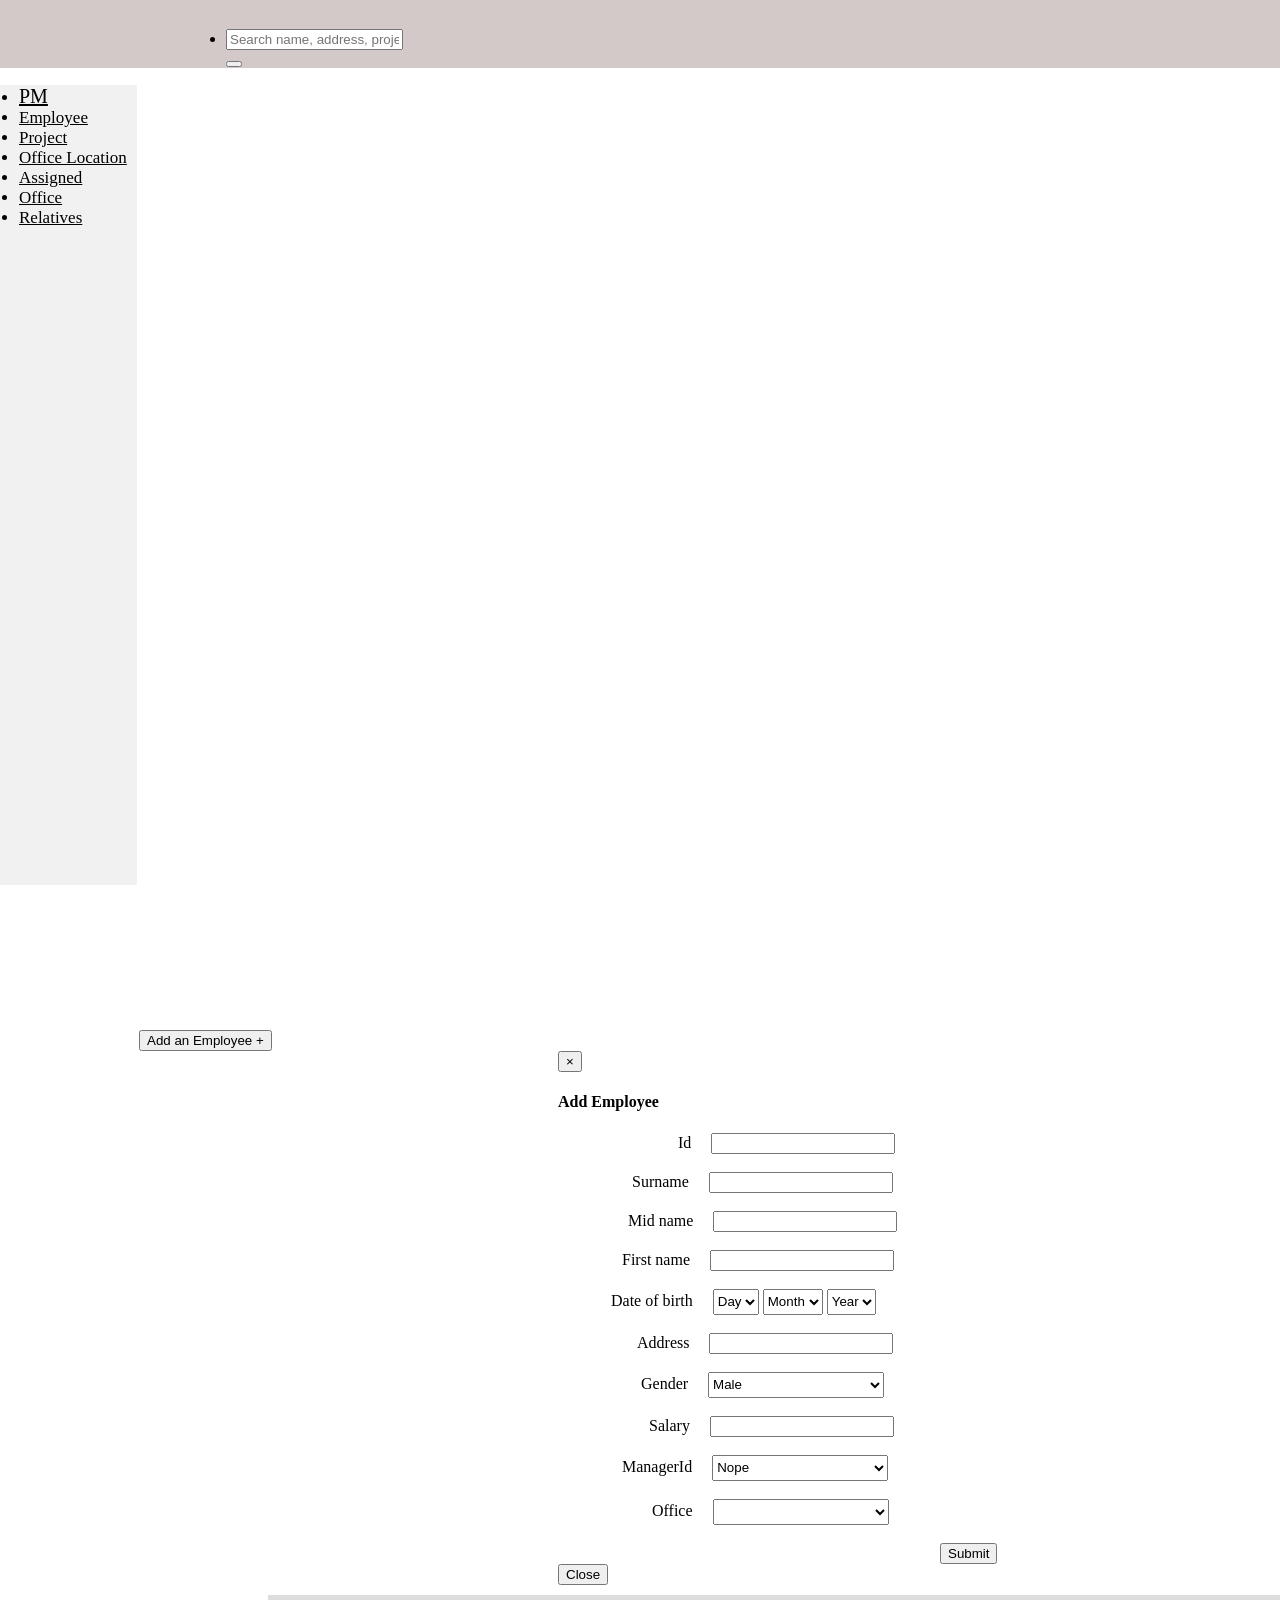
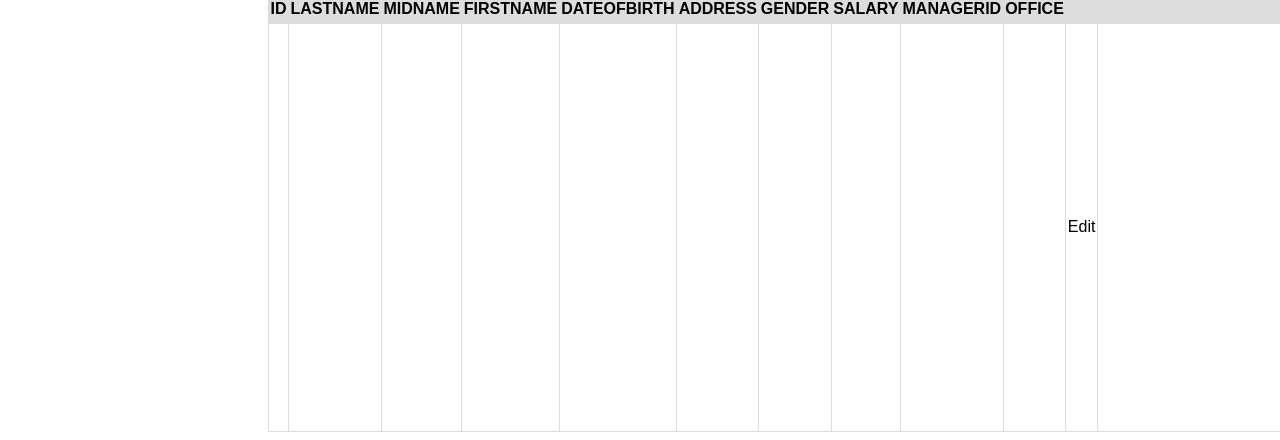
<file: target/classes/templates/employees.html>
<!DOCTYPE html>
<html xmlns:th="http://www.thymeleaf.org">

<head>
    <meta charset="UTF-8">
    <title>Employees</title>
    <meta http-equiv="Content-Type" content="text/html; charset=UTF-8" />
    <!--css-->
    <link th:href="@{/css/bootstrap.css}" rel="stylesheet" />
    <link th:href="@{/css/main.css}" rel="stylesheet" />

    <!--js-->
    <script th:src="@{/js/bootstrap.js}"></script>
    <script src="https://ajax.googleapis.com/ajax/libs/jquery/3.4.1/jquery.min.js"></script>
    <script src="https://maxcdn.bootstrapcdn.com/bootstrap/3.4.0/js/bootstrap.min.js"></script>
    <style>
        .menu-pm {
            margin-left: -14px;
            height: 800px;
            width: 143px;
        }

        table {
            font-family: arial, sans-serif;
            border-collapse: collapse;
            width: 100%;
        }

        td,
        th {
            border: 1px solid #dddddd;
            text-align: left;
            padding: 1.5px;
        }

        tr:nth-child(even) {
            background-color: #dddddd;
        }

        .table-emp {
            margin-left: 260px;
            margin-top: 10px;
        }

        li {
            width: 143px;
        }

        ul {
            margin-left: -15px;
        }

        a {
            color: black;
        }

        .gtab {
            width: 1580px;
            margin-top: -14px;
            margin-left: -222px;
            background-color: #d4c9c9;
        }

        .btn-ed {
            padding-bottom: 4px;
            padding-top: 4px;
        }

        .home {
            background-color: #8fd48f;
            text-align: center;
            font-weight: bold;
        }

        .search-pm {
            width: 550px;
            margin-top: 9px;
            margin-left: 400px;
        }

        .btn-add {
            margin-left: 131px;
            margin-top: 145px;
        }

        .modal-crud {
            width: 500px;
            margin-left: 550px;
        }

        .inp-emp {
            margin-left: 20px;
            width: 176px;
        }

        .inp {
            height: 26px;
        }
        .gender {
        	margin-left: 16px;
        	width: 176px;
        }
    </style>

</head>

<body>
    <div class="container">
        <ul class="nav nav-tabs gtab" style="background-color: #d4c9c9">
            <li class="home"><a href="/" style="font-size: 22px">HOME</a></li>
            <li class="search-pm">
                <form action="/action_page.php">
                    <div class="input-group">
                        <input type="text" class="form-control" placeholder="Search name, address, project,..."
                            name="search">
                        <div class="input-group-btn">
                            <button class="btn btn-default" type="submit">
                                <i class="glyphicon glyphicon-search"></i>
                            </button>
                        </div>
                    </div>
                </form>
            </li>
        </ul>
    </div>
    <div class="col-md-2 menu-pm" style="background-color: #f1f1f1">
        <ul class="nav nav-pills nav-stacked" style="font-size: 17px">
            <li><a style="font-size: 20px" href="/">PM</a></li>
            <li><a href="/employees">Employee</a></li>
            <li><a href="/project">Project</a></li>
            <li><a href="/officelocation">Office Location</a></li>
            <li><a href="/assigned">Assigned</a></li>
            <li><a href="/office">Office</a></li>
            <li><a href="/relatives">Relatives</a></li>
        </ul>
    </div>

    <button class="btn btn-success btn-add" data-toggle="modal" data-target="#addModal">Add an Employee +</button>
    <div class="modal fade modal-crud" id="addModal" role="dialog">
        <div class="modal-content">
            <div class="modal-header">
                <button type="button" class="close" data-dismiss="modal">&times;</button>
                <h4 class="modal-title">Add Employee</h4>
            </div>
            <div class="modal-body">
                <form th:action="@{/employees}" th:object="${employee}" method="post">
                    <span style="margin-left: 120px">Id</span><input class="inp-emp" type="text" th:value="${employee.getId()}" th:field="*{id}"><br>
                    <br> <span style="margin-left: 74px">Surname</span><input class="inp-emp" type="text"
                        th:field="*{lastName}"><br>
                    <br> <span style="margin-left: 70px">Mid name</span><input class="inp-emp" type="text"
                        th:field="*{midName}"><br>
                    <br> <span style="margin-left: 64px">First name</span><input class="inp-emp" type="text"
                        th:field="*{firstName}"><br>
                    <br> <span style="margin-left: 53px">Date of birth</span> 
                    <select th:field="*{date}" style="margin-left: 16px" class="inp">
                        <option value="1">Day</option>
                        <option th:each="day : ${listDay}" th:value="${day}" th:text="${day}"></option>
                    </select> <select th:field="*{month}" class="inp">
                        <option value="Jan">Month</option>
                        <option th:each="month : ${listMonth}" th:value="${month}" th:text="${month}"></option>
                    </select> <select th:field="*{year}" class="inp">
                        <option value="1905">Year</option>
                        <option th:each="year : ${listYear}" th:value="${year}" th:text="${year}"></option>
                    </select><br>
                    <br> <span style="margin-left: 79px">Address</span><input class="inp-emp" type="text"
                        th:field="*{address}"><br>
                    <br> <span style="margin-left: 83px">Gender</span>
                    <select class="inp gender" th:field="*{gender}">
                    	<option value="Nam">Male</option>
                    	<option value="Nữ">Female</option>	
                    </select><br>
                    <br> <span style="margin-left: 91px">Salary</span><input class="inp-emp" type="text"
                        th:field="*{salary}"><br>
                    <br> <span style="margin-left: 64px">ManagerId</span>
                    <select class="inp gender" th:field="*{managerId}">
                    	<option value="">Nope</option>
                    	<option th:each="id : ${listManagerId}" th:value="${id}" th:text="${id}"></option>
                    </select><br>
                    <br> <span style="margin-left: 94px">Office</span>
                    <select class="inp gender" th:field="*{office}">
                    	<option th:each="office : ${listAllOffices}" th:value="${office}" th:text="${office}"></option>
                    </select><br>
                    <br>
                    <button type="submit" class="btn btn-success" style="margin-left: 382px">Submit</button>
                </form>
            </div>
            <div class="modal-footer">
                <button type="button" class="btn btn-default" data-dismiss="modal">Close</button>
            </div>
        </div>
    </div>

    <table style="width: 72%" class="table-emp">
        <thead style="background-color: #dddddd">
            <tr style="height: 28px">
                <th>ID</th>
                <th>LASTNAME</th>
                <th>MIDNAME</th>
                <th>FIRSTNAME</th>
                <th>DATEOFBIRTH</th>
                <th>ADDRESS</th>
                <th>GENDER</th>
                <th>SALARY</th>
                <th>MANAGERID</th>
                <th>OFFICE</th>
                <th></th>
                <th></th>
            </tr>
        </thead>
        <tbody>
            <tr th:each="emp : ${listAllEmployees}">
                <td><span th:text="*{emp.getId()}"></span></td>
                <td><span th:text="*{emp.getLastName()}"></span></td>
                <td><span th:text="*{emp.getMidName()}"></span></td>
                <td><span th:text="*{emp.getFirstName()}"></span></td>
                <td><span th:text="*{emp.getDateOfBirth()}"></span></td>
                <td><span th:text="*{emp.getAddress()}"></span></td>
                <td><span th:text="*{emp.getGender()}"></span></td>
                <td><span th:text="*{emp.getSalary()}"></span></td>
                <td><span th:text="*{emp.getManagerId()}"></span></td>
                <td><span style="margin-left: 44px" th:text="*{emp.getOffice()}"></span></td>
                <td style="text-align: center">
                    <a th:href="@{/employees/edit/{id}(id=${emp.getId()})}" class="btn btn-success btn-ed">Edit</a>
                </td>
                <td style="text-align: center">
                    <a th:attr="data-href=@{/employees/delete/{id}(id=${emp.getId()})}" class="btn btn-danger btn-ed" data-toggle="modal" data-target="#deleteModal">Delete</a>
                    <div style="margin-top: 250px; text-align: left" class="modal fade modal-crud" id="deleteModal" role="dialog">
                        <div class="modal-content">
                            <div class="modal-header">
                                <button type="button" class="close" data-dismiss="modal">&times;</button>
                                <h4 class="modal-title">Delete Employee</h4>
                	            </div>
                            <div class="modal-body">
                                <p>Do you really want to delete this employee?</p>
                            </div>
                            <div class="modal-footer">
                            	<a class="btn btn-default btn-ok">OK</a>
                                <button type="button" class="btn btn-default" data-dismiss="modal">Cancel</button>
                            </div>
                        </div>
                    </div>
                </td>
            </tr>
        </tbody>
    </table>
	<script>
		$('#deleteModal').on(
				'show.bs.modal',
				function(e) {
					$(this).find('.btn-ok').attr('href',
							$(e.relatedTarget).data('href'));
				});
	</script>
</body>

</html>
</file>
